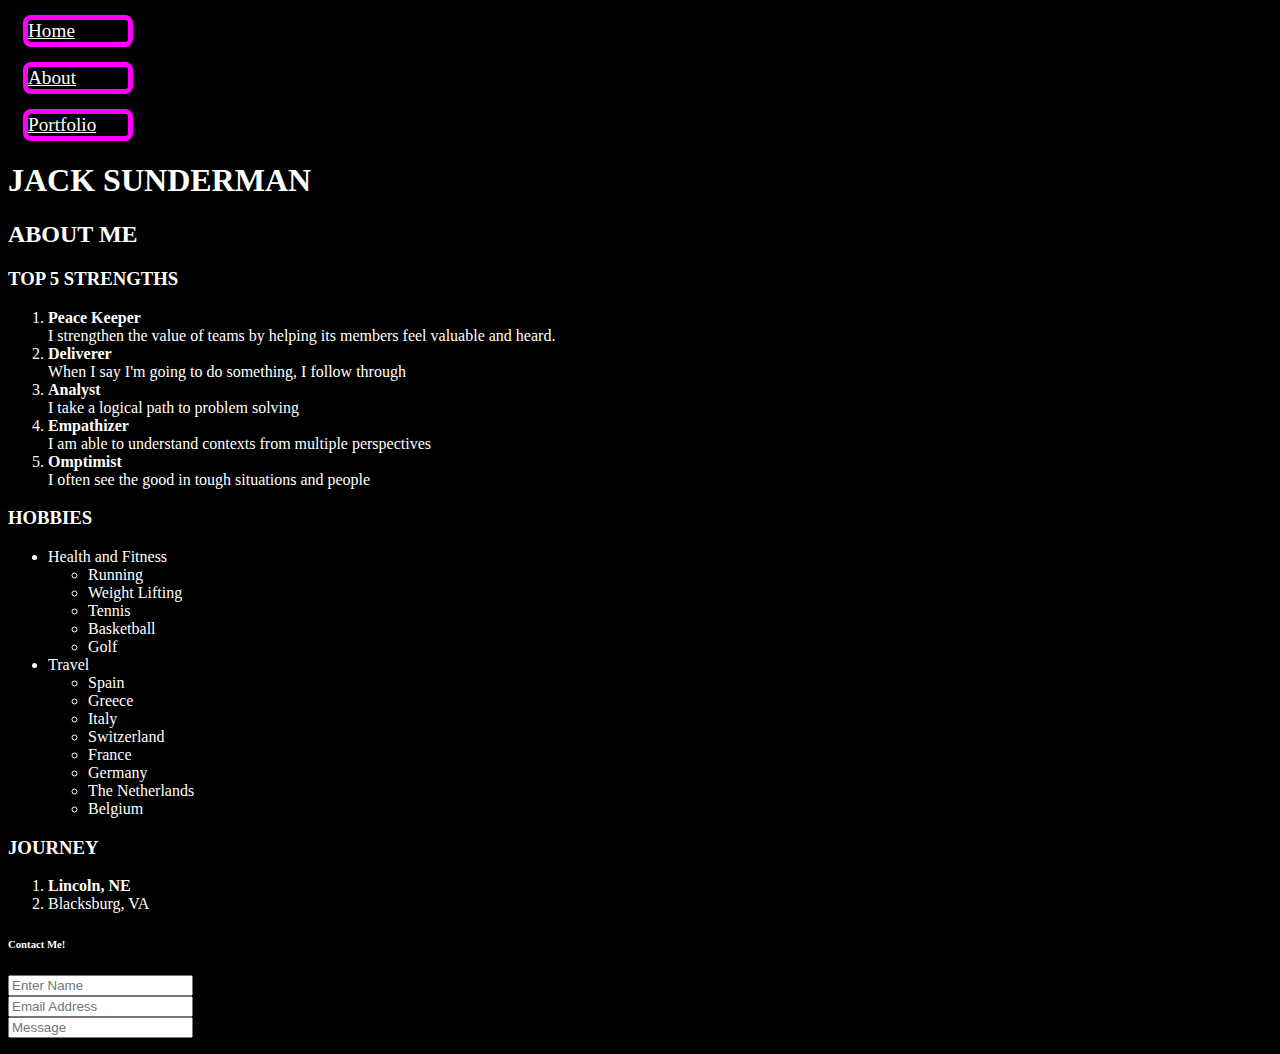
<file: about.html>
<!DOCTYPE html>
<html lang="en">
<head>
    <meta charset="UTF-8">
    <meta name="viewport" content="width=device-width, initial-scale=1.0">
    <title>Jack Sunderman - Personal Website - About Me</title>
    <link rel="stylesheet" href="style.css">
    <script src="javascript.js"></script>
</head>
<body>
    <nav>
        <a href="index.html"> Home </a>
        <a href="about.html"> About </a>
        <a href="portfolio.html"> Portfolio </a>
    </nav>
    <h1> JACK SUNDERMAN </h1>
    <h2> ABOUT ME </h2>
    <div> 
        <h3>TOP 5 STRENGTHS</h3>
        <ol>
            <li> <strong>Peace Keeper</strong> <br>
                I strengthen the value of teams by helping its members feel valuable and heard.
            </li>
            <li> <strong>Deliverer</strong> <br>
                When I say I'm going to do something, I follow through
            </li>
            <li> <strong>Analyst</strong> <br>
                I take a logical path to problem solving
            </li>
            <li> <strong>Empathizer</strong> <br>
                I am able to understand contexts from multiple perspectives 
            </li>
            <li> <strong>Omptimist</strong> <br>
                I often see the good in tough situations and people
            </li>
        </ol>
    </div>
    <div>
        <h3> HOBBIES</h3>
        <ul>
            <li> Health and Fitness 
                <ul>
                    <li> Running </li>
                    <li> Weight Lifting </li>
                    <li> Tennis </li>
                    <li> Basketball </li>
                    <li> Golf </li>
                </ul>
            </li>
            <li> Travel 
                <ul>
                    <li>Spain</li>
                    <li>Greece</li>
                    <li>Italy</li>
                    <li>Switzerland</li>
                    <li>France</li>
                    <li>Germany</li>
                    <li>The Netherlands</li>
                    <li>Belgium</li>
                </ul>
            </li>
        </ul>
    </div>
    <div>
        <h3> JOURNEY </h3>
        <ol>
            <li> <strong>Lincoln, NE</strong></li>
            <li> Blacksburg, VA</li>
        </ol>
    </div>
</body>
<foot>
    <div>
        <h6> Contact Me! </h6>
        <p> 
            <input placeholder="Enter Name"> <br>
            <input placeholder="Email Address"> <br>
            <input placeholder="Message">
        </p>
    </div>
</foot>
</html>
</file>
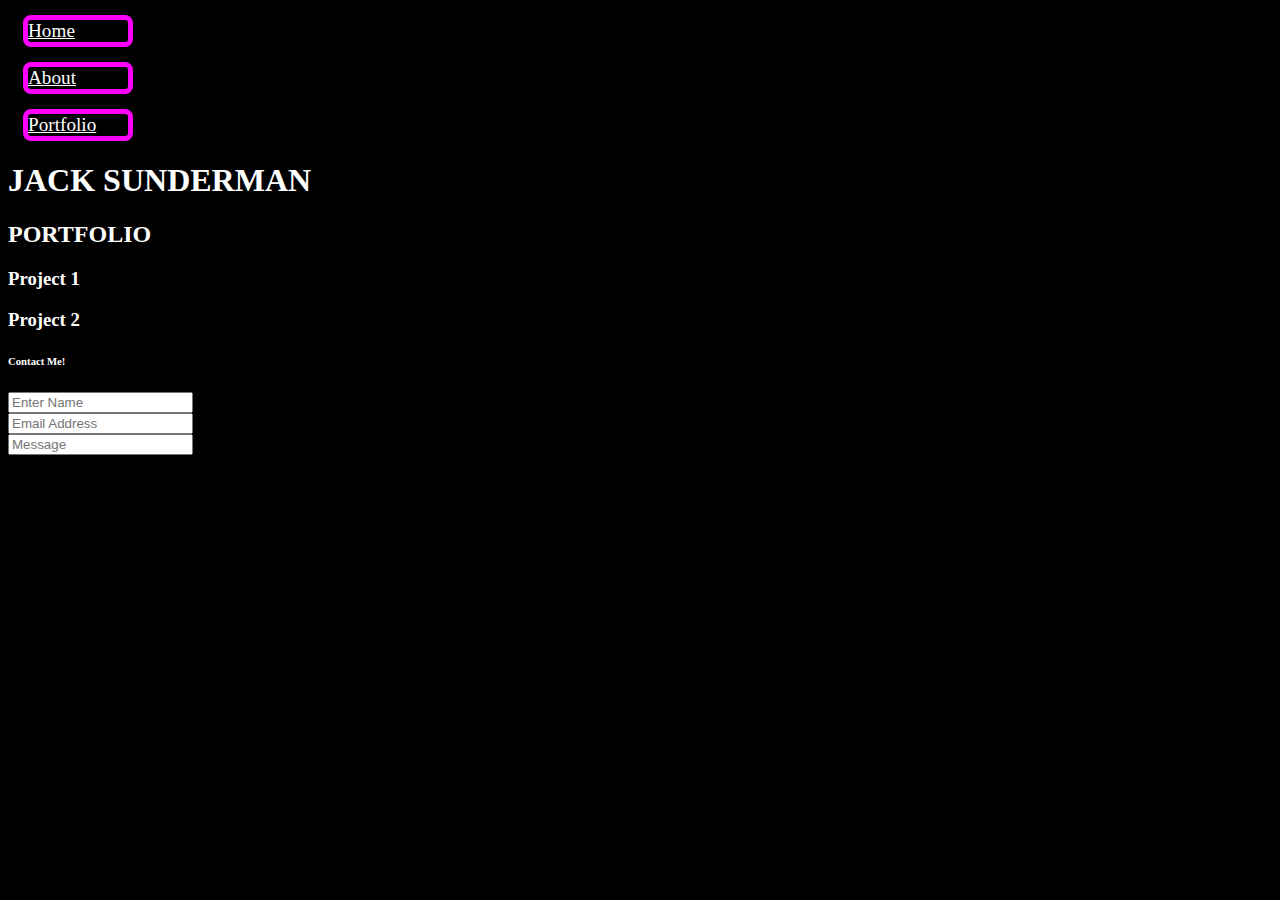
<file: portfolio.html>
<!DOCTYPE html>
<html lang="en">
<head>
    <meta charset="UTF-8">
    <meta name="viewport" content="width=device-width, initial-scale=1.0">
    <title>Jack Sunderman - Personal Website - About Me</title>
    <link rel="stylesheet" href="style.css">
    <script src="javascript.js"></script>
</head>
<body>
    <nav>
        <a href="index.html"> Home </a>
        <a href="about.html"> About </a>
        <a href="portfolio.html"> Portfolio </a>
    </nav>
    <h1> JACK SUNDERMAN </h1>
    <h2> PORTFOLIO </h2>
    <div> 
        <h3> Project 1 </h3>
    </div>
    <div>
        <h3> Project 2 </h3>
    </div>
</body>
<foot>
    <div>
        <h6> Contact Me! </h6>
        <p> 
            <input placeholder="Enter Name"> <br>
            <input placeholder="Email Address"> <br>
            <input placeholder="Message">
        </p>
    </div>
</foot>
</html>
</file>
<file: style.css>
body{
    background-color: black;
    font-family: Gill Sans;
    color: white;
    
}
nav > a{
    display: flex;
    width: 100px;
    border: solid fuchsia;
    border-width: 5px;
    border-radius: 0.5rem;
    color: white;
    text-align: center;
    font-size: larger;
    margin: 15px;
    margin-bottom: 15px;
}
.Jack{
    position:absolute;
    top: 0px;
    right:0px;
    width:250px;
    border-radius: 50% 0 0 50%;
    border: solid fuchsia;
    border-style: double;
    border-width: 25px;
}
.LinkedIn{
    width: 100px;
    height: 100px;
}
</file>
